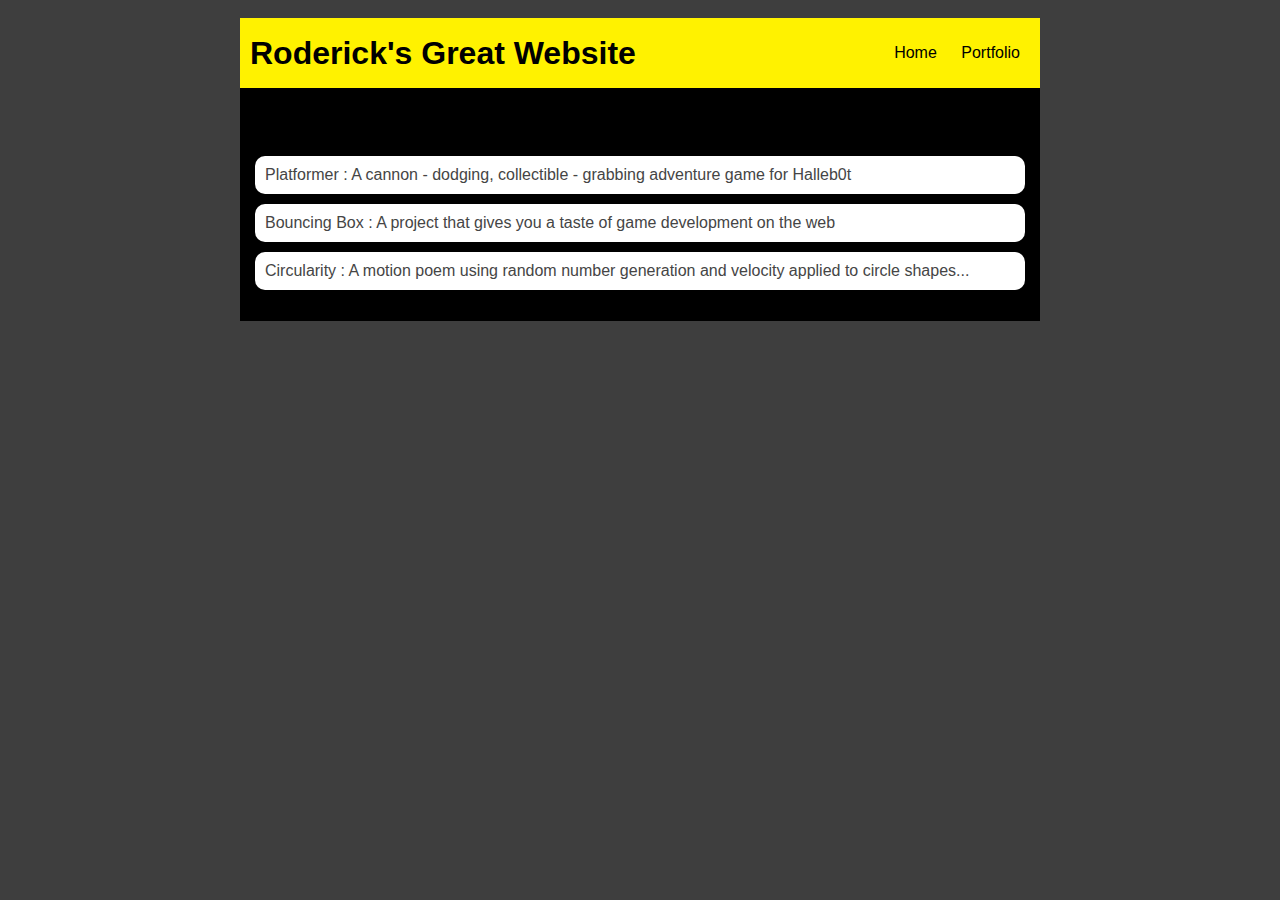
<file: portfolio.html>
<!DOCTYPE HTML>
<html>
    <head>
        <title>RRodhavin Website</title>
        <link rel="stylesheet" href="style.css">
    </head>

    <body>
      <div id="all-contents">
            <nav>
                <h1>Roderick's Great Website</h1>
                <ul id="nav-ul">
                    <li class="nav-li">
                        <a class="nav-a" href="index.html">Home</a>
                    </li>
                    <li class="nav-li">
                        <a class="nav-a" href="portfolio.html">Portfolio</a>
                    </li>
                </ul>
            </nav>        
            <main>
                <div class="content">
                    <h1>Portfolio</h1>
                    <ul id="portfolio"> 
                        <li><a href="projects/platformer/">Platformer : A cannon - dodging, collectible - grabbing adventure game for Halleb0t</a></li>
                        <li><a href="projects/bouncing-box/">Bouncing Box : A project that gives you a taste of game development on the web </a></li>
                        <li><a href="projects/circularity/">Circularity : A motion poem using random number generation and velocity applied to circle shapes...</a></li>
                    </ul>
                </div>
            </main>
                </div>
            </main>
        </div>
    </body>
</html>
</file>
<file: style.css>
body {
    background: rgb(62, 62, 62);
    color: rgb(233, 214, 0);
    padding: 10px;
    font-family: arial;
}
#all-contents {
  max-width: 800px;
    margin: auto;
}

/* navigation menu */
nav {
    background: rgb(255, 242, 0);
   margin: 0 auto;
    display: flex;
    padding: 10px;
}
h1 {
    display: flex;
    align-items: center;
    color: rgb(0, 0, 0);
    flex: 1;
    margin: 0;
}
#nav-ul {
    list-style-image: none;
}
.nav-li {
    display: inline-block;
    padding: 0 10px;
}
a {
    text-decoration: none;
    color: #000000;
}

/* main container area beneath menu */
main {
    background: rgb(0, 0, 0);
    display: flex;
}
.sidebar {
    margin-right: 25px;
    padding: 10px;
}
.sidebar-img {
    width: 200px;
}
.content {
    flex: 1;
    padding: 15px;
}

/* portfolio styles */
#interests {
    border: 4px silver ridge;
    padding: 8px;
}
h2, h3 {
    margin: 0px;
}
 /* portfolio styles */
 .content h1 {
    color: black;
}

#portfolio {
    list-style-type: none;
    padding-left: 0;
}

#portfolio li {
    background: #fff;
    padding: 10px;
    border-radius: 10px;
    margin-bottom: 10px;
}

#portfolio li:hover {
    background: #eee;
}

#portfolio a {
    text-decoration: none;
    color: #454545;
}
</file>
